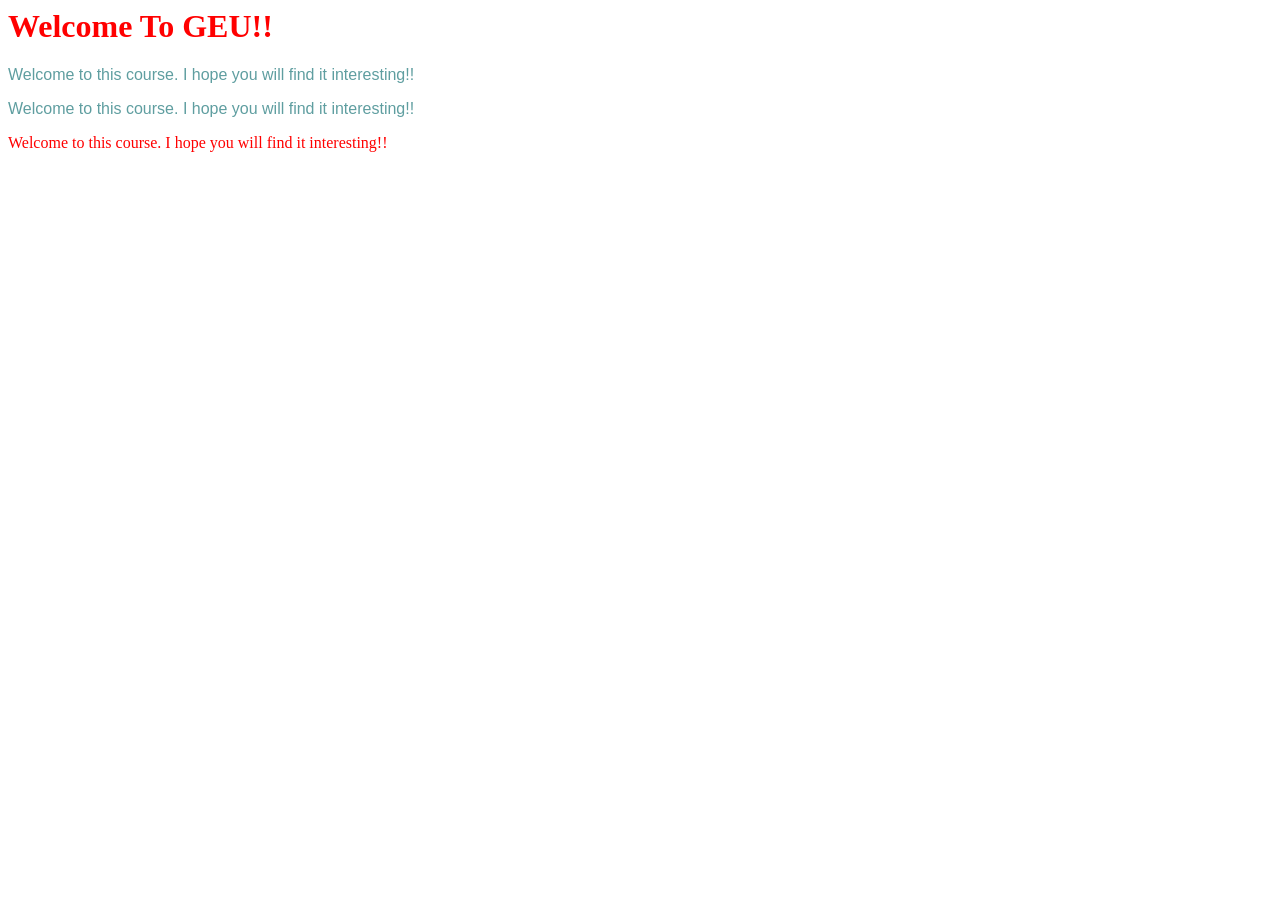
<file: CSE-B/fonts.html>
<html>
    <head>
        <title>Font</title>
        <style>
            p{
                color: cornflowerblue;
                font-family: monospace;
            }
            h1{
                color: blue;
            }
            
            .cadet{
                color: cadetblue;
                font-family: sans-serif;
            }
            
            #red{
                color:red;
                font-family: cursive;
            }
        
        </style>
    </head>
    <body>
        <h1 id="red">Welcome To GEU!!</h1>
        <p class="cadet">Welcome to this course. 
            I hope you will find it interesting!!</p>
        <p class="cadet">Welcome to this course. 
            I hope you will find it interesting!!</p>
        <p id="red">Welcome to this course. 
            I hope you will find it interesting!!</p>
    </body>
</html>
</file>
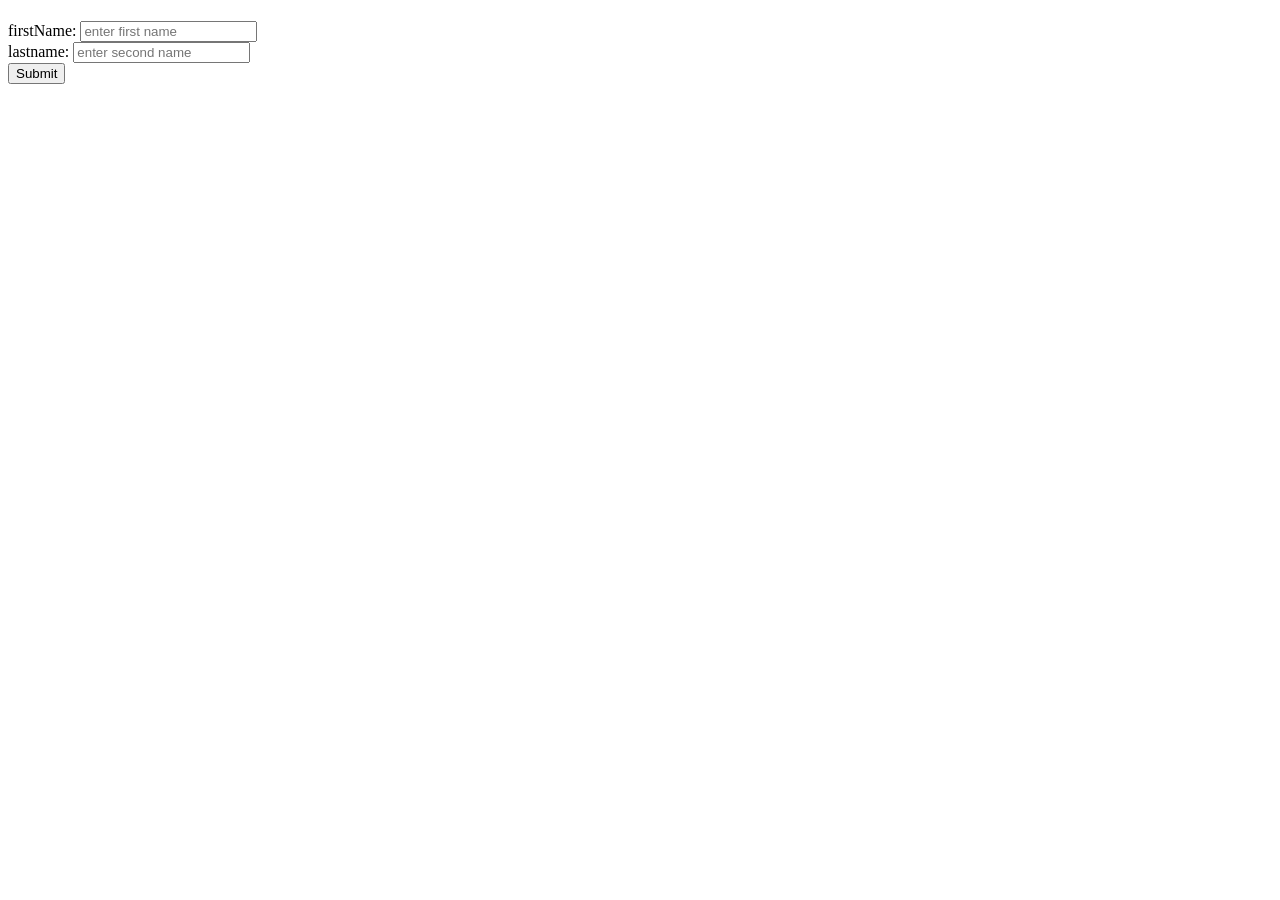
<file: CSE-B/inputname.html>
<!DOCTYPE html>
<html lang="en" dir="ltr">
  <head>
    <meta charset="utf-8">
    <title>Input Details</title>
  </head>
  <body>
    <p><h1><b></b></h1></p>

    firstName: <input id="first" type="text" name="" value="" placeholder="enter first name"><br>
    lastname: <input id="last" type="text" name="" value="" placeholder="enter second name"><br>
    <input id='btn' type="submit" >
	<script type="text/javascript">
	document.getElementById('btn').onclick = function()
        {
          firstName=document.getElementById('first').value;
          lastname=document.getElementById('last').value;

          console.log(firstName + ' '+lastname);
        }
    </script>
  </body>
</html>
</file>
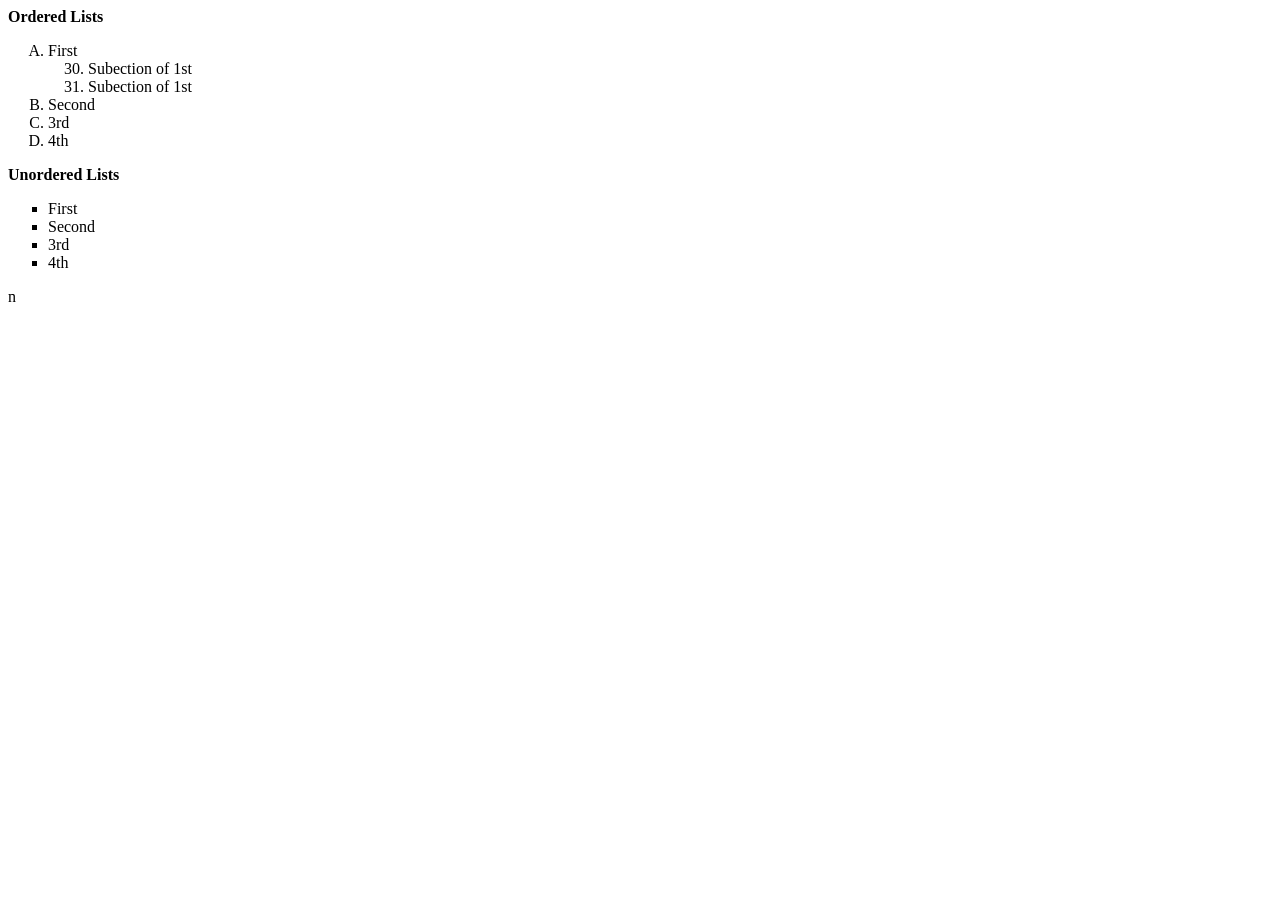
<file: CSE-B/lists.html>
<html>
    <head>
        <title>Lists</title>
    </head>
    <body>
        <strong>Ordered Lists</strong>
        <ol type="A">
            <li>First</li>
            <ol start="30">
                <li>Subection of 1st</li>
                <li>Subection of 1st</li>
            </ol>
            <li>Second</li>
            <li>3rd</li>
            <li>4th</li>
        </ol>
        
        <strong>Unordered Lists</strong>
        <ul type="square">
            <li>First</li>
            <li>Second</li>
            <li>3rd</li>
            <li>4th</li>
        </ul>
    </body>
</html>n
</file>
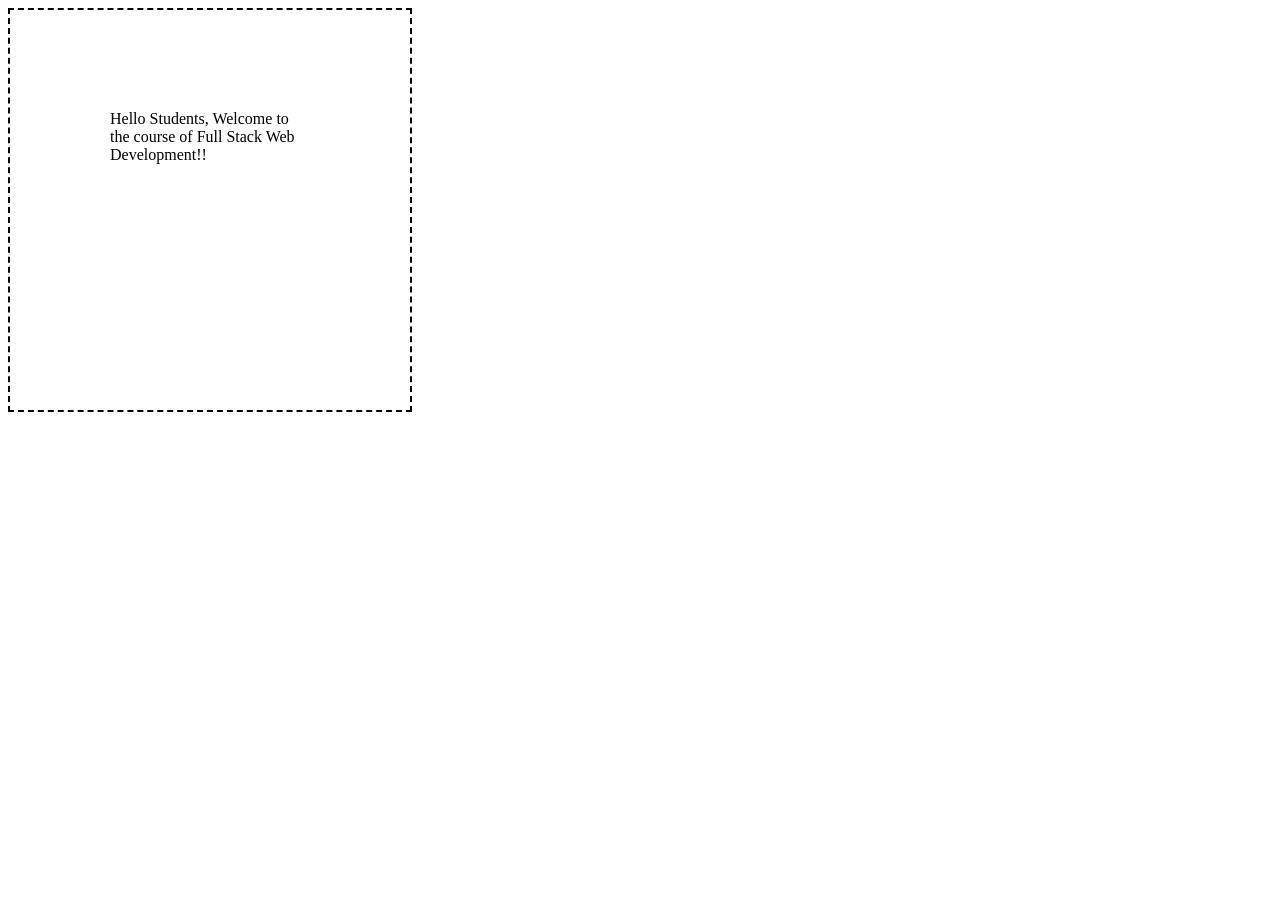
<file: CSE-B/padding.html>
<html>
<head>
<title>Margin and Padding</title>
    <style>
        div{
            width: 200px;
            height: 200px;
            border-width: 2px;
            border-color: black;
            border-style: dashed;
            padding: 100px;
            
        }
    </style>
</head>
<body>
    <div>
    Hello Students, Welcome to the course of Full Stack Web Development!!
    </div>
</body>
</html>
</file>
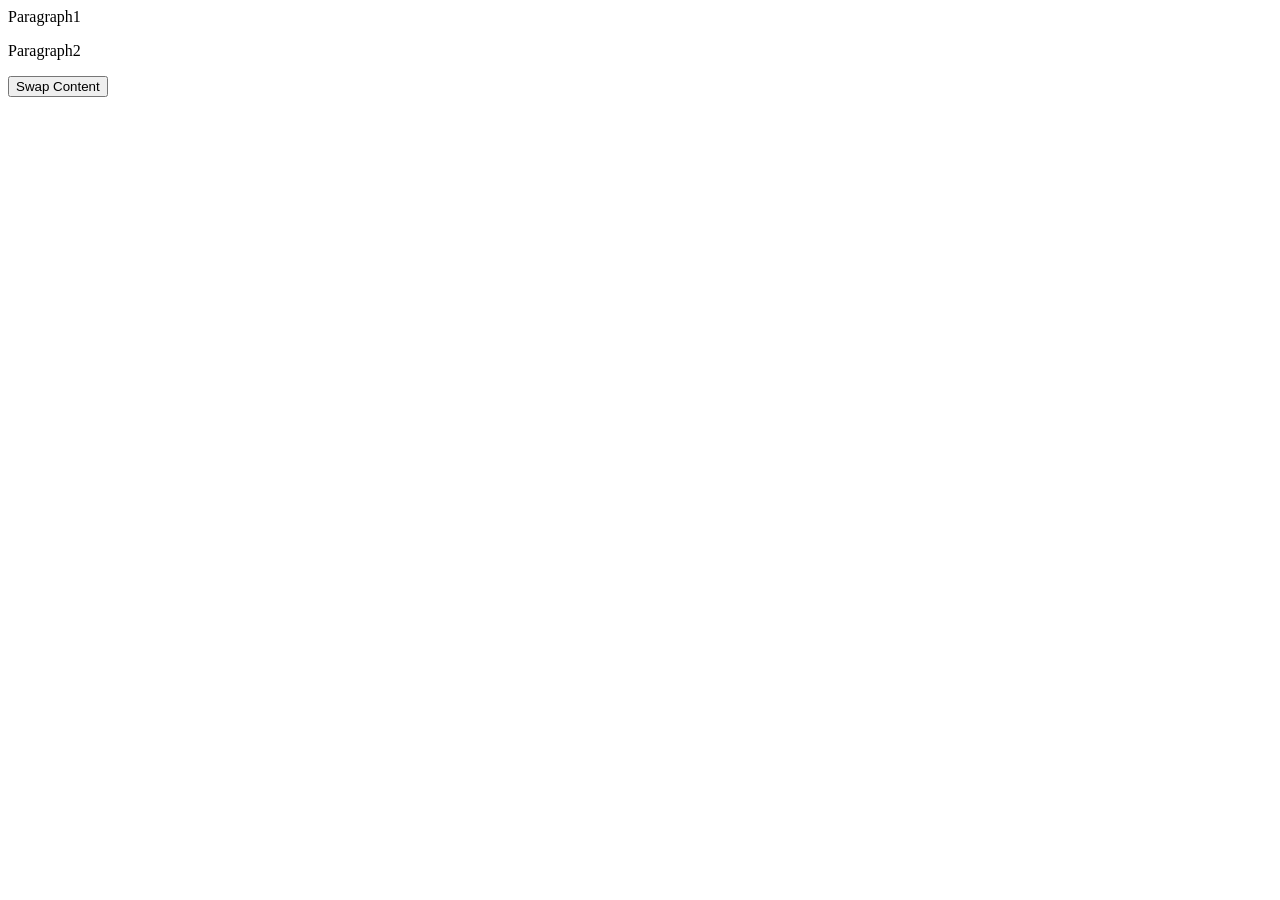
<file: CSE-B/paragraphs.html>
<html>
    <head>
        <title>Paragraphs Content Exchange Program</title>
    </head>
    <body>
        <p id="para1">Paragraph1</p>
        <p id="para2">Paragraph2</p>
        <input type="button" id="btn" value="Swap Content">
        
        <script type="text/javascript">
            document.getElementById('btn').onclick = function(){
                p1 = document.getElementById('para1');
                p2 = document.getElementById('para2');
                var p1Content = p1.innerText;
                var p2Content = p2.innerText;
                p1.innerText = p2Content;
                p2.innerText = p1Content;
            }
        </script>
    </body>
</html>
</file>
